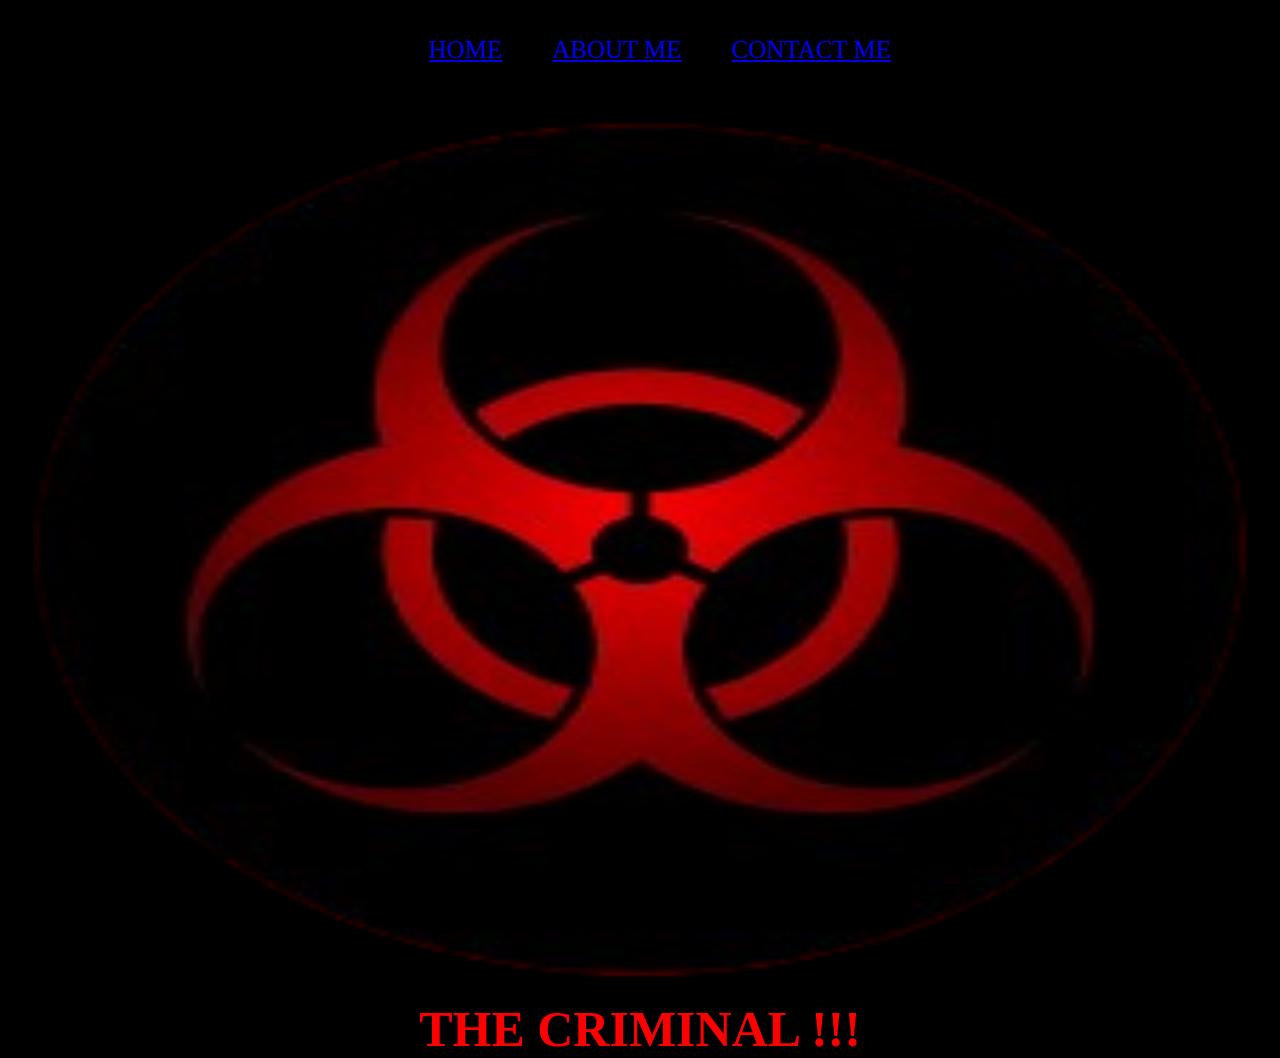
<file: index.html>
<html>
    <head>
        <title>WEB ILEGAL !!!</title>
        <link rel="stylesheet" href="style.css">
    </head>
    <body>
        <!-- NAVIGATION BAR -->
         <div class="container-navbar">
            <ul class="ul-navbar">
                <li class="li-navbar">
                    <a href="h.html">HOME</a>
                </li>
                <li class="li-navbar">
                    <a href="about.html">ABOUT ME</a>
                </li>
                <li class="li-navbar ">
                    <a href="contact.html">CONTACT ME</a>
                </li>
            </ul>
         </div>
        <!-- NAVIGATION BAR SELESAI -->

        <!-- CONTENT 1 -->
         <div class="contaiwner-content ">
            <img src="foto1.jpg" class="img-content " />
         </div>
        <!-- CONTENT 1 END -->

        <!-- FOOTER -->
         <div class="container-footer">
            <h1 class="h1-footer">THE CRIMINAL !!! </h1>
         </div>
        <!-- FOOTER END -->
    </body>
</html>
</file>
<file: style.css>
*,
html {
    margin: 0;
    padding: o;
}

body {
    height: 100vh;
    background-color: black;
}

.container-navbar {
    background-color: black;
    width: 100%;
    height: 100px;
}

.ul-navbar {
    background-color: black;
    display: flex;
    height: 100px;
    justify-content: center;
    align-items: center;
}

.li-navbar{
    list-style: none;
    padding: 20px;
    margin: 5px;
    color: red;
    font-size: 25px;
}

.container-content  {
    background-color: black;
    display: flex;
    justify-content: center;
    align-items: center;
}

.img-content {
    width:100%;
    height:100%;
}

.container-footer {
    display: flex;
    justify-content: center;
    align-items: center;
}

.h1-footer {
    font-size: 50px;
    color: red;
}
</file>
